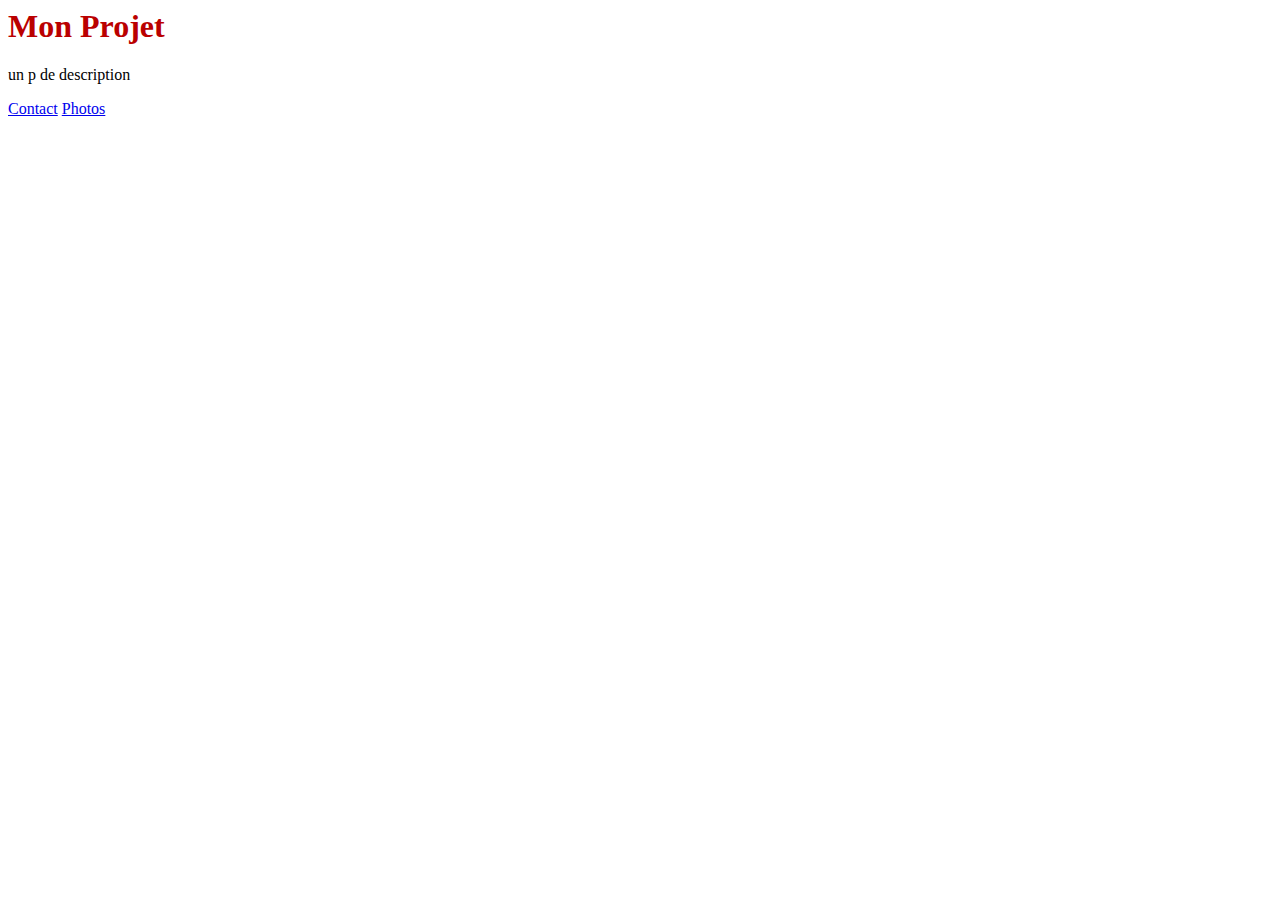
<file: index.html>
<!DOCTYPE htlm>
<html>
	<head>
		<meta charset="utf-8">
		<title>MonProjetTitre</title>
		<link rel="stylesheet" type="text/css" href="style.css">

	</head>
	<body>
		<h1>Mon Projet</h1>
		<p>un p de description</p>
		<a href="contact.html">Contact</a>
		<a href="photos.html">Photos</a>
	</body>
</html>
</file>
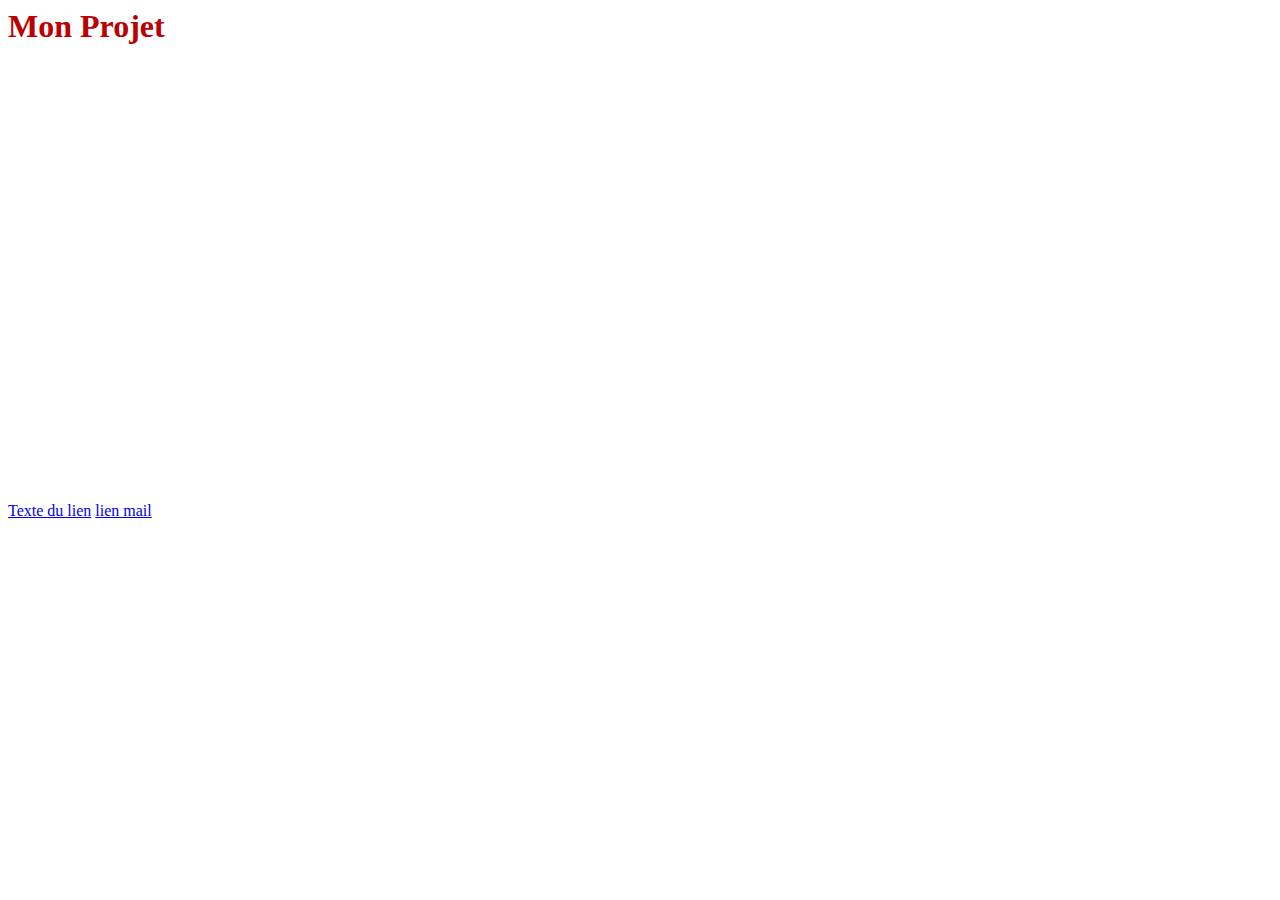
<file: contact.html>
<!DOCTYPE htlm>
<html>
	<head>
		<meta charset="utf-8">
		<title>MonProjetTitre</title>
		<link rel="stylesheet" type="text/css" href="style.css">

	</head>
	<body>
		<h1>Mon Projet</h1>
			<a href="tel:+33695127299">Texte du lien</a>
			<a href="mailto:clementbts40990@gmail.com">lien mail</a>
			<iframe style="border: 0;" src="https://www.google.com/maps/embed?pb=!1m14!1m8!1m3!1d2710.207049454749!2d-1.5729033!3d47.2125309!3m2!1i1024!2i768!4f13.1!3m3!1m2!1s0x4805ec0fcda6c4cb%3A0xd620ca38dafa1e9a!2s2+Rue+La+Motte+Picquet%2C+44100+Nantes!5e0!3m2!1sfr!2sfr!4v1423244007186" width="600" height="450" frameborder="0"></iframe>
	</body>
</html>
</file>
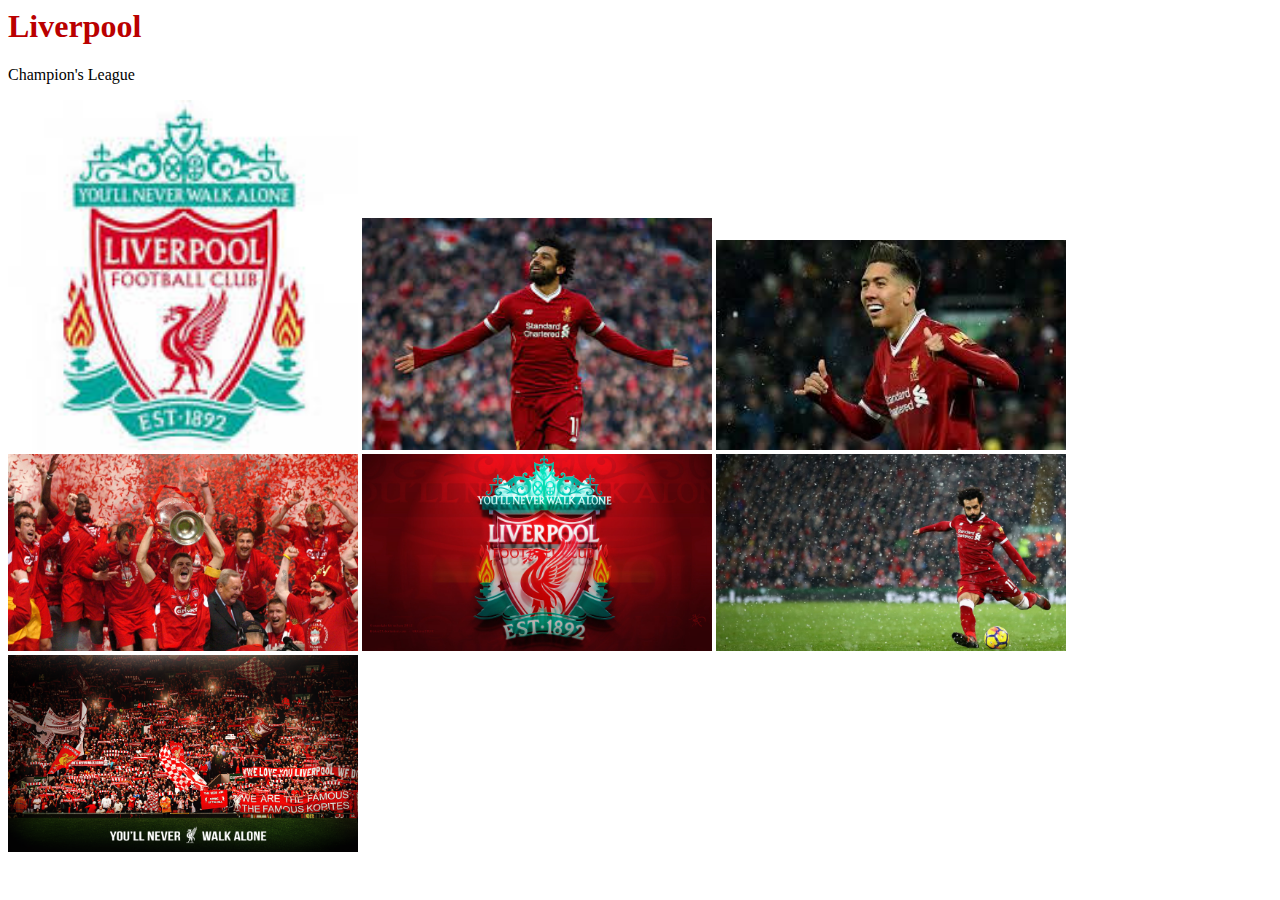
<file: photos.html>
<!DOCTYPE htlm>
<html>
	<head>
		<meta charset="utf-8">
		<title>Photos</title>
		<link rel="stylesheet" type="text/css" href="style.css">

	</head>
	<body>
		<h1>Liverpool</h1>
		<p>Champion's League</p>
		<img src="images/liverpool.png"/>
		<img src="images/salah.png"/>
		<img src="images/firmino.png"/>
		<img src="images/ldc.jpg"/>
		<img src="images/logo.jpg"/>
		<img src="images/momo.png"/>
		<img src="images/supporter.png"/>
	</body>
</html>
</file>
<file: style.css>
h1 {
	color : #ba0000;
	background-color: #FFFFFF;
}

img {
	width : 350px;
	
}
</file>
